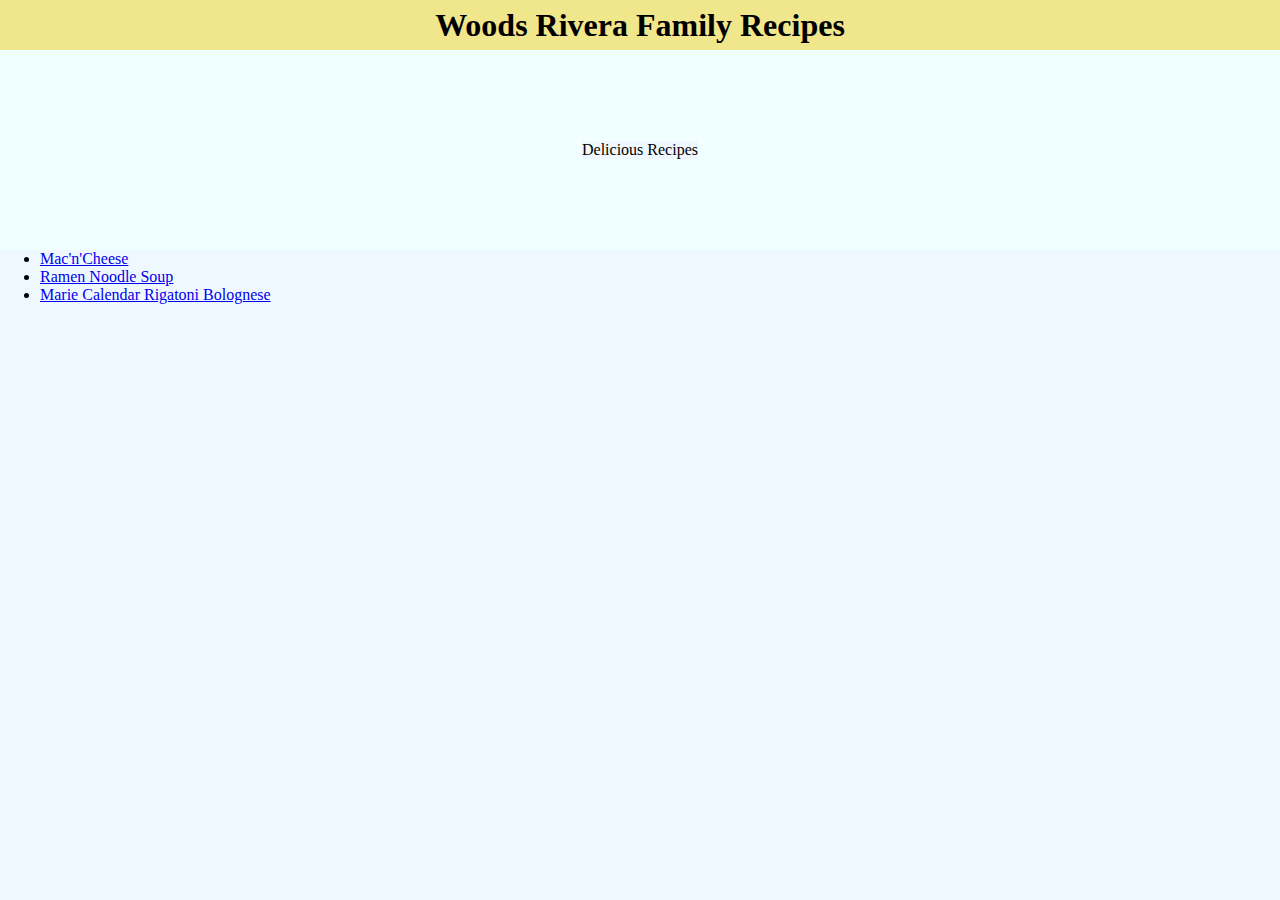
<file: index.html>
<!DOCTYPE html>
<html lang="en">
<head>
    <meta charset="UTF-8">
    <meta http-equiv="X-UA-Compatible" content="IE=edge">
    <meta name="viewport" content="width=device-width, initial-scale=1.0">
    <link rel="stylesheet" href="styles.css">
    <title>Odin Recipes</title>
</head>
<body>
    <body>
        <header>
            <h1>Woods Rivera Family Recipes</h1>
        </header>
        <div class="topBar">
            <p class="headline">Delicious Recipes</p>
        </div>
        <ul>
            <li><a href="./recipes/macncheese.html">Mac'n'Cheese</a></li>
            <li><a href="./recipes/ramen.html">Ramen Noodle Soup</a></li>
            <li><a href="./recipes/tvdinner.html">Marie Calendar Rigatoni Bolognese</a></li>
        </ul>
    <footer>
        
    </footer>
</body>
</html>
</file>
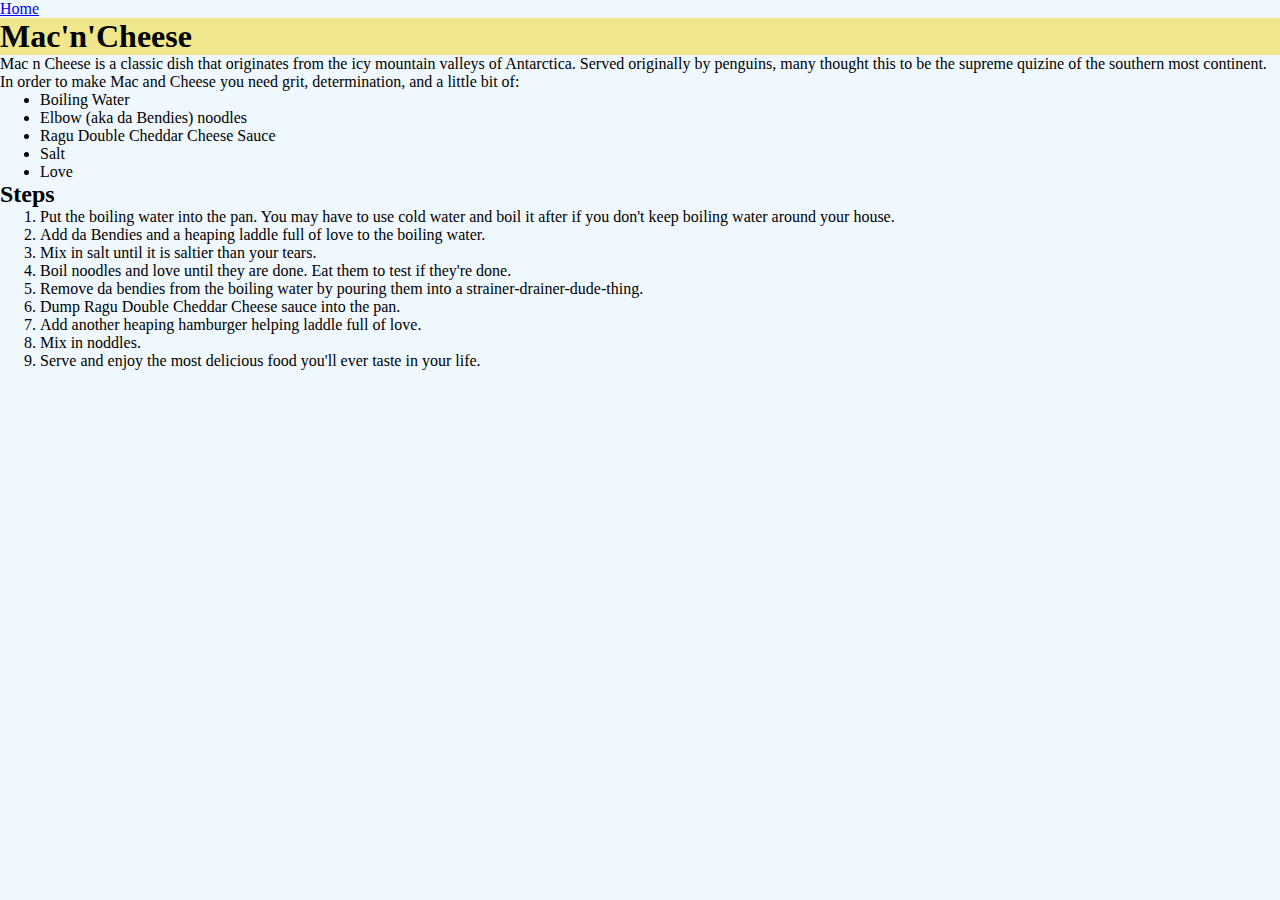
<file: recipes/macncheese.html>
<!DOCTYPE html>
<html lang="en">
    <head>
        <meta charset="UTF-8">
        <link rel="stylesheet" href="./../styles.css">
        <title>Mac'n'Cheese</title>
    </head>
    <body>
        <a href="../index.html">Home</a>
        <h1>Mac'n'Cheese</h1>
        <p>Mac n Cheese is a classic dish that originates from the icy mountain valleys of Antarctica. Served originally by penguins, many thought this to be the supreme quizine of the southern most continent.</p>
        <p>In order to make Mac and Cheese you need grit, determination, and a little bit of:</p>
        <ul>
            <li>Boiling Water</li>
            <li>Elbow (aka da Bendies) noodles</li>
            <li>Ragu Double Cheddar Cheese Sauce</li>
            <li>Salt</li>
            <li>Love</li>
        </ul>
        <h2>Steps</h2>
        <ol>
            <li>Put the boiling water into the pan. You may have to use cold water and boil it after if you don't keep boiling water around your house.</li>
            <li>Add da Bendies and a heaping laddle full of love to the boiling water.</li>
            <li>Mix in salt until it is saltier than your tears.</li>
            <li>Boil noodles and love until they are done. Eat them to test if they're done.</li>
            <li>Remove da bendies from the boiling water by pouring them into a strainer-drainer-dude-thing.</li>
            <li>Dump Ragu Double Cheddar Cheese sauce into the pan.</li>
            <li>Add another heaping hamburger helping laddle full of love.</li>
            <li>Mix in noddles.</li>
            <li>Serve and enjoy the most delicious food you'll ever taste in your life.</li>
        </ol>
    </body>
</html>
</file>
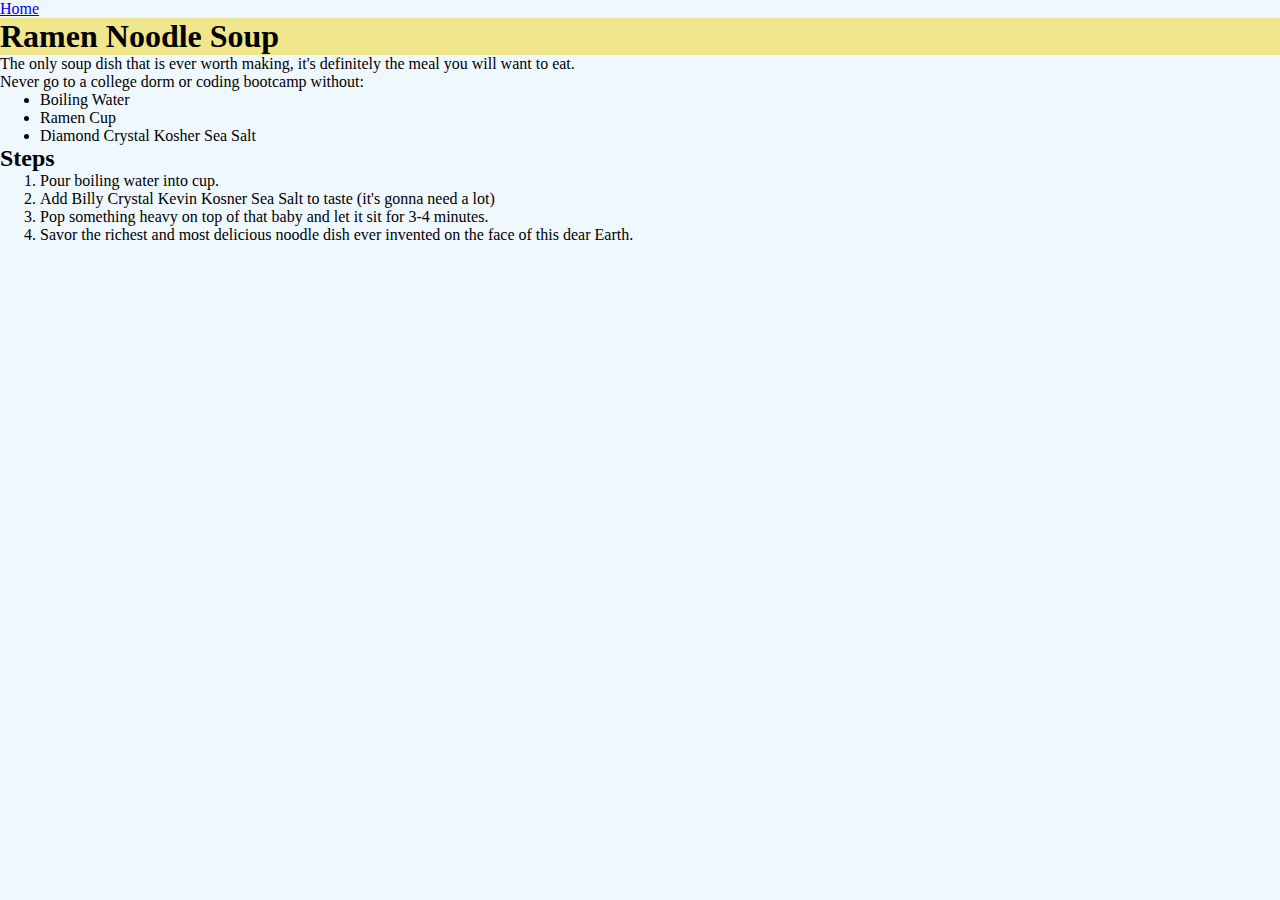
<file: recipes/ramen.html>
<!DOCTYPE html>
<html lang="en">
    <head>
        <meta charset="UTF-8">
        <link rel="stylesheet" href="./../styles.css">
        <title>Ramen Nooble ... yeah that's Nooble</title>
    </head>
    <body>
        <a href="../index.html">Home</a>
        <h1>Ramen Noodle Soup</h1>
        <p>The only soup dish that is ever worth making, it's definitely the meal you will want to eat.</p>
        <p>Never go to a college dorm or coding bootcamp without:</p>
        <ul>
            <li>Boiling Water</li>
            <li>Ramen Cup</li>
            <li>Diamond Crystal Kosher Sea Salt</li>
        </ul>
        <h2>Steps</h2>
        <ol>
            <li>Pour boiling water into cup.</li>
            <li>Add Billy Crystal Kevin Kosner Sea Salt to taste (it's gonna need a lot)</li>
            <li>Pop something heavy on top of that baby and let it sit for 3-4 minutes.</li>
            <li>Savor the richest and most delicious noodle dish ever invented on the face of this dear Earth.</li>
        </ol>
    </body>
</html>
</file>
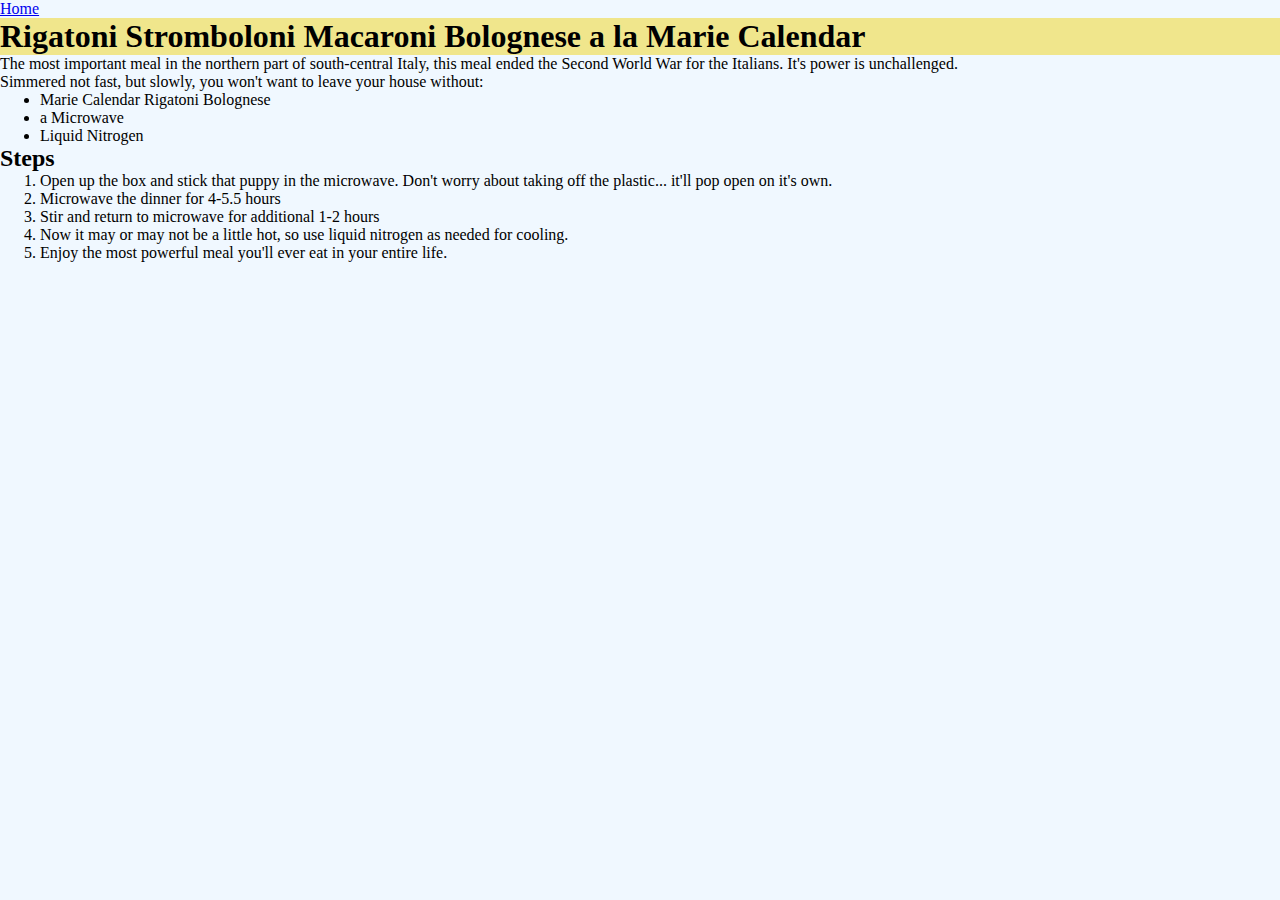
<file: recipes/tvdinner.html>
<!DOCTYPE html>
<html lang="en">
    <head>
        <meta charset="UTF-8">
        <link rel="stylesheet" href="./../styles.css">
        <title>The Fancy Smancy TV Din-din</title>
    </head>
    <body>
        <a href="../index.html">Home</a>
        <h1>Rigatoni Stromboloni Macaroni Bolognese a la Marie Calendar</h1>
        <p>The most important meal in the northern part of south-central Italy, this meal ended the Second World War for the Italians. It's power is unchallenged.</p>
        <p>Simmered not fast, but slowly, you won't want to leave your house without:</p>
        <ul>
            <li>Marie Calendar Rigatoni Bolognese</li>
            <li>a Microwave</li>
            <li>Liquid Nitrogen</li>
        </ul>
        <h2>Steps</h2>
        <ol>
            <li>Open up the box and stick that puppy in the microwave. Don't worry about taking off the plastic... it'll pop open on it's own.</li>
            <li>Microwave the dinner for 4-5.5 hours</li>
            <li>Stir and return to microwave for additional 1-2 hours</li>
            <li>Now it may or may not be a little hot, so use liquid nitrogen as needed for cooling.</li>
            <li>Enjoy the most powerful meal you'll ever eat in your entire life.</li>
        </ol>
    </body>
</html>
</file>
<file: styles.css>
* {
    margin: 0px;
    background-color: aliceblue;
}

h1 {
    background-color: khaki;
}

header {
    background-color: khaki;
    width: vl;
    height: 50px;
    display: flex;
    justify-content: center;
    align-items: center;
}

.topBar {
    width: vl;
    height: 200px;
    background-color: azure;
    display: flex;
    justify-content: center;
    align-items: center;
}

p {
    font-size: 16px;
}
</file>
